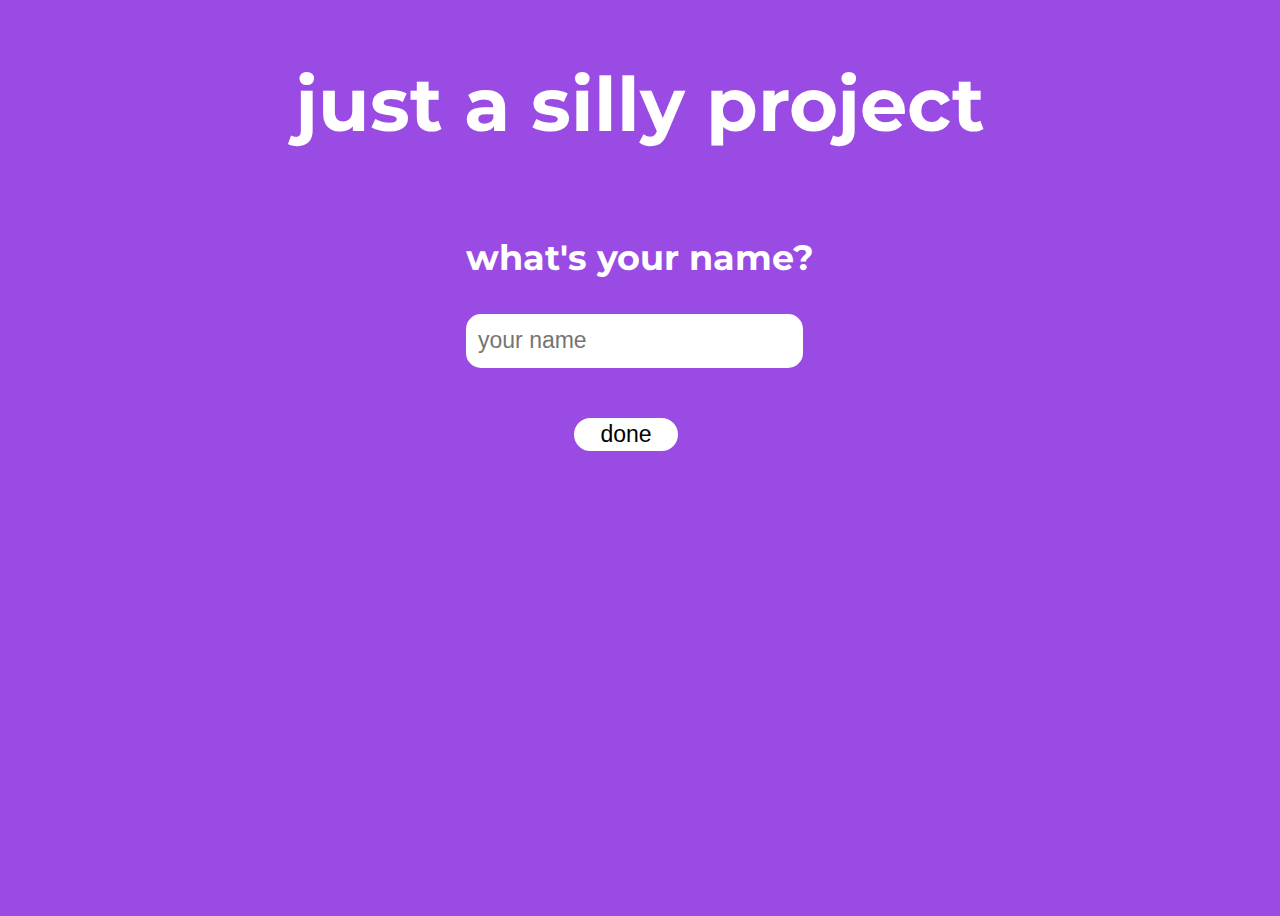
<file: hi_name/index.html>
<!DOCTYPE html>
<html lang="en">
<head>
    <meta charset="UTF-8">
    <meta name="viewport" content="width=device-width, initial-scale=1.0">
    <title>hey</title>
    <link rel="stylesheet" href="style.css">
    <style>
        @import url('https://fonts.googleapis.com/css2?family=Montserrat:ital,wght@0,100..900;1,100..900&display=swap');
    </style>
</head>
<body>
    
    <h1>just a silly project</h1>

    <div class="container">
        <div class="centered">
            <h3>what's your name?</h3>
                <div class="inputBox">
                    <input type="text" class="name" placeholder="your name" required="required">
                </div>
                <br><br>
                <button id="inpt">done</button>
                <div id="output"></div>
        </div> 
    </div>

    <script src="script.js"></script>
</body>
</html>
</file>
<file: hi_name/style.css>
body {
    font-family: "Montserrat", sans-serif;
    text-align: justify;
    background-color: rgb(153, 75, 227);
    color: white;
    min-height: 100vh;
    display: flex;
    flex-direction: column;
    align-items: center;
}

h1 {
    font-weight: bold;
    font-size: 75px;
    text-align: center;
}

.container {
    font-size: 30px;
}

.inputBox {
    position: relative;
    width: 90%;
    height: 30px;
}

.inputBox input {
    width: 100%;
    height: 100%;
    padding: 10px;
    border: 2px solid white;
    outline: none;
    border-radius: 15px;
    font-size: 23px;
}

button {
    width: 30%;
    font-size: 23px;
    display: flex;
    justify-content: center;
    align-items: center;
    border-radius: 25px;
    border: 2px solid white;
    background-color: white;
    margin: auto 31%;
}

button:hover {
    transform: scale(1.07);
    box-shadow: 3px 5px 5px 2px rgb(0, 0, 0, 35%);
    transition: 0.1s ease-in-out;
}

#output {
    padding-top: 30px;
    display: flex;
    justify-content: center;
    align-items: center;
}
</file>
